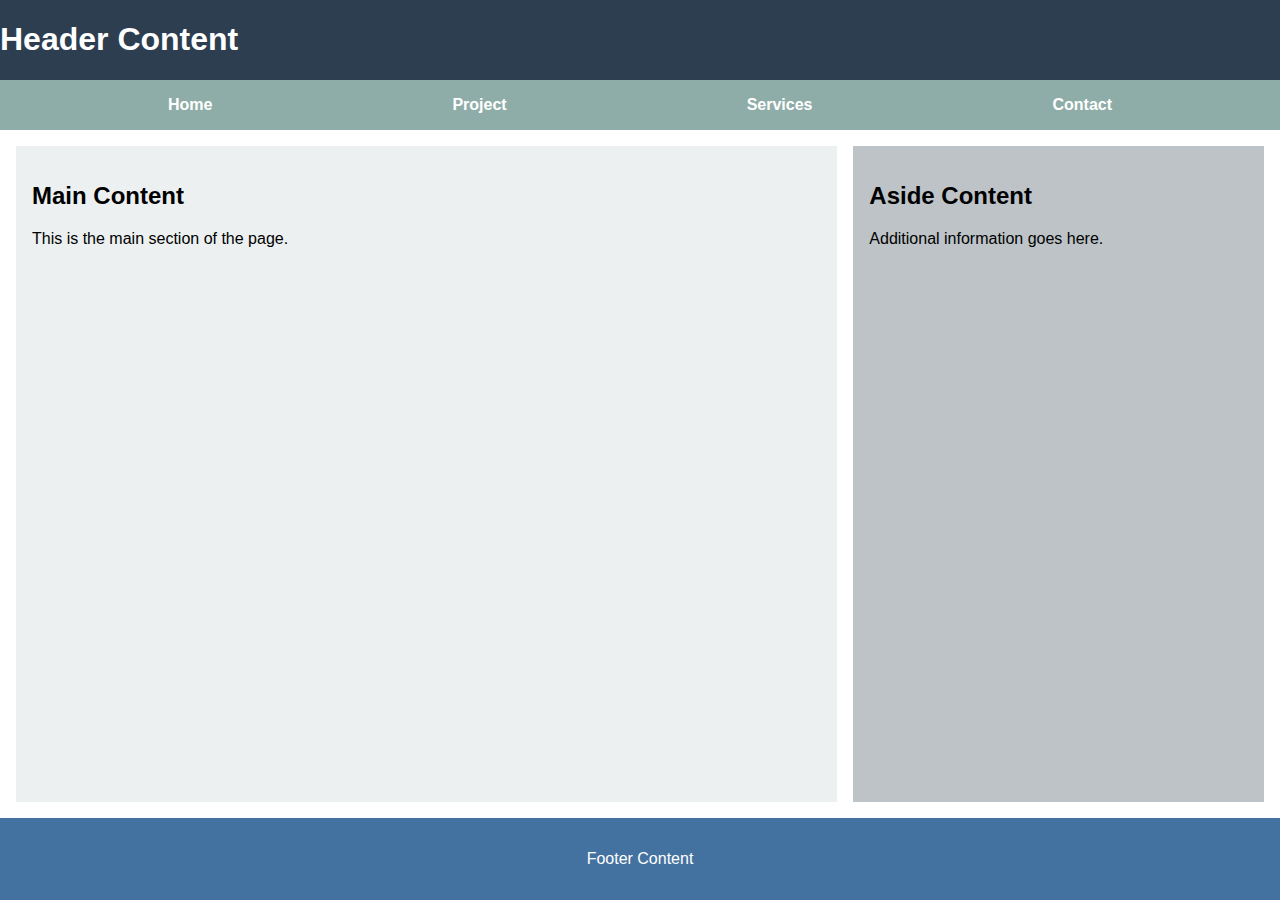
<file: week01/basic-laayout.html>
<!DOCTYPE html>
<html lang="en">
<head>
  <meta charset="UTF-8" />
  <meta name="viewport" content="width=device-width, initial-scale=1.0" />
  <title> Nelson Mandeella Akpomah - WDD 131  </title>
  <meta name="description"
        content="this is Mandellasly1 craft, where am studying Web Development {WDD131}">
    <meta name="author" content="Nelson Mandella Akpomah">
  <link rel="stylesheet" href="styles/layout.css" />
</head>
<body>
  <header>
    <h1> Header Content </h1>
    <nav class="nav-block">
      <ul>
        <li><a href="#">Home</a></li>
        <li><a href="#">Project</a></li>
        <li><a href="#">Services</a></li>
        <li><a href="#">Contact</a></li>
      </ul>
    </nav>
  </header>

  <main>
    <section>
      <h2> Main Content </h2>
      <p>This is the main section of the page.</p>
    </section>
    <aside>
      <h2> Aside Content </h2>
      <p>Additional information goes here.</p>
    </aside>
  </main>

  <footer>
    <p>Footer Content</p>
  </footer>
</body>
</html>
</file>
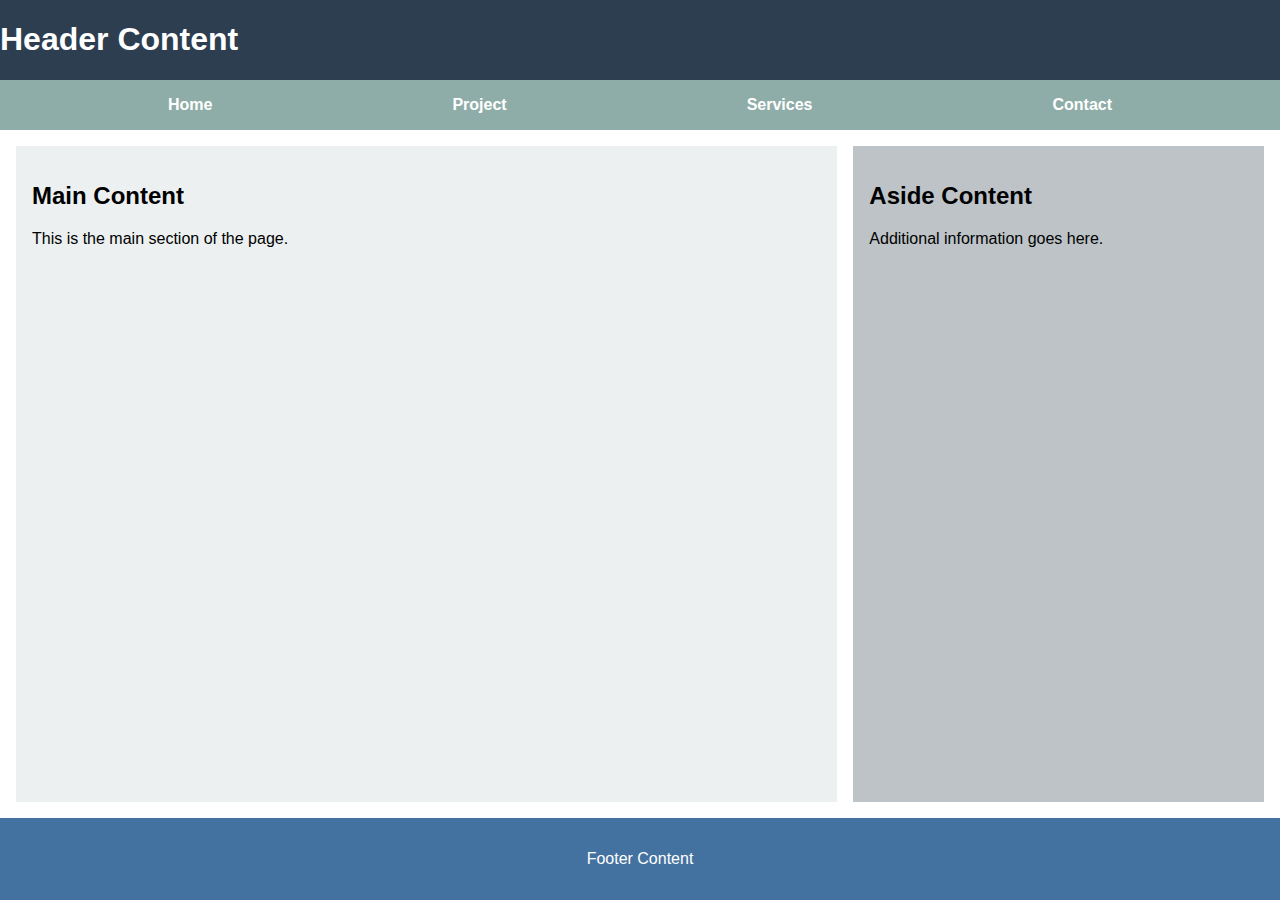
<file: week01/basic-layout.html>
<!DOCTYPE html>
<html lang="en-US">
<head>
  <meta charset="UTF-8" />
  <meta name="viewport" content="width=device-width, initial-scale=1.0" />
  <title> Nelson Mandeella Akpomah - WDD 131  </title>
  <meta name="description" content="This is Mandellasly1 craft, where am studying Web Development {WDD131}">
  <meta name="author" content="Nelson Mandella Akpomah">
  <link rel="stylesheet" href="styles/layout.css" />
</head>
<body>
  <header>
    <h1> Header Content </h1>
    <nav class="nav-block">
      <ul>
        <li><a href="#">Home</a></li>
        <li><a href="#">Project</a></li>
        <li><a href="#">Services</a></li>
        <li><a href="#">Contact</a></li>
      </ul>
    </nav>
  </header>

  <main>
    <section>
      <h2> Main Content </h2>
      <p>This is the main section of the page.</p>
    </section>
    <aside>
      <h2> Aside Content </h2>
      <p>Additional information goes here.</p>
    </aside>
  </main>

  <footer>
    <p>Footer Content</p>
  </footer>
</body>
</html>
</file>
<file: week01/styles/layout.css>
/* General styles */
body {
  margin: 0;
  font-family: 'Segoe UI', Tahoma, Geneva, Verdana, sans-serif;
  display: grid;
  grid-template-areas:
    "header"
    "main"
    "footer";
  grid-template-rows: auto 1fr auto;
  min-height: 100vh;
}

header {
  grid-area: header;
  background-color: #2c3e50;
  color: white;
  padding: 0;
}

nav ul {
  display: flex;
  gap: 1rem;
  list-style: none;
  padding: 0;
  margin: 0;
}

nav a {
  color: white;
  text-decoration: none;
}

.nav-block {
  background-color: #8fada8;
  padding: 1rem;
}

.nav-block ul {
  display: flex;
  flex: 1 1 auto;
  flex-wrap: wrap;
  justify-content: center;
  gap: 15rem;
  list-style: none;
  margin: 0;
  padding: 0;
}

.nav-block a {
  color: white;
  text-decoration: none;
  text-align: center;
  font-weight: bold;
}

main {
  grid-area: main;
  display: grid;
  grid-template-columns: 2fr 1fr;
  gap: 1rem;
  padding: 1rem;
}

section {
  background-color: #ecf0f1;
  padding: 1rem;
}

aside {
  background-color: #bdc3c7;
  padding: 1rem;
}

footer {
  grid-area: footer;
  background-color: #4472a0;
  color: white;
  text-align: center;
  padding: 1rem;
}
</file>
